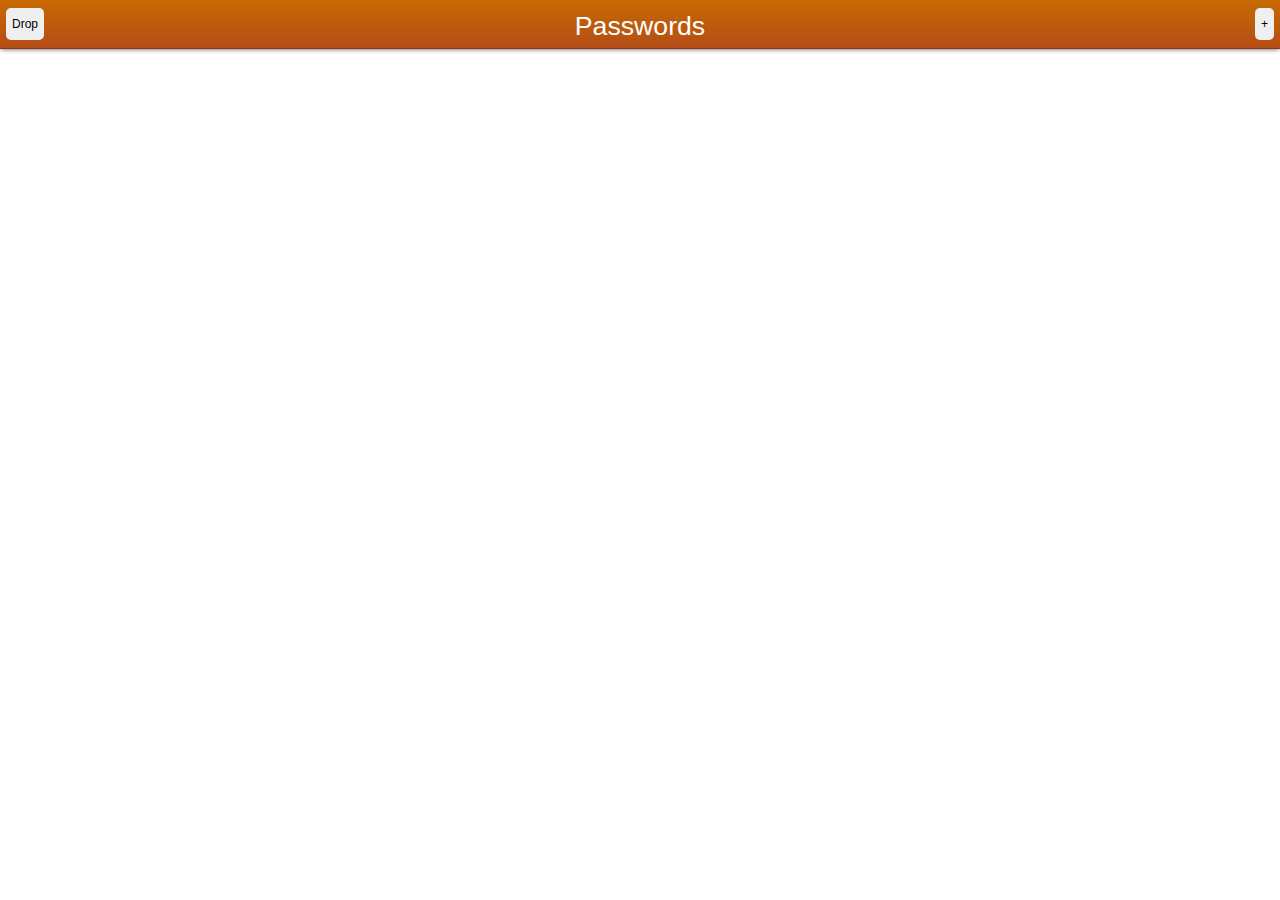
<file: index.html>
<!DOCTYPE html>
<html>
  <head>
    <meta charset="utf-8">

    <title></title>

	<link rel="resource" type="application/l10n" href="lang.ini"/>
    <meta name="description" content="">
    <meta name="viewport" content="width=device-width">
    <meta name="apple-mobile-web-app-capable" content="yes">
    <meta name="apple-mobile-web-app-status-bar-style" content="black">

    <!-- Place favicon.ico in the root directory -->

    <link rel="stylesheet" href="css/app.css">
  </head>
  <body>
    <x-listview class="list">
      <header>
        <button class="dropSecret" title="Drops secret to prompt again before next use" data-l10n-id="drop-button-label"></button>
        <h1 data-l10n-id="header-account-list"></h1>
        <button class="add" data-view=".edit" data-animation="slideDown" title="add a credential">+</button>
      </header>
    </x-listview>

    <x-view class="detail">
      <header>
        <h1 data-l10n-id="header-details"></h1>
        <button data-view="x-view.edit" data-l10n-id="button-edit"></button>
      </header>
      <label data-l10n-id="form-label-user"></label>
	  <p class="user"></p>
      <label data-l10n-id="form-label-password"></label>
	  <p class="password"></p>
      <button type="submit" data-view=".list" class="btn delete" data-l10n-id="button-save"></button>
    </x-view>

    <x-view class="edit">
      <header><h1 data-l10n-id="header-edit"></h1></header>
      <div class="field">
		  <label for="site" data-l10n-id="form-label-site"></label> 
		  <input type="text" name="site" />
	  </div>
      <div class="field">
		  <label for="user" data-l10n-id="form-label-username"></label>
		  <input type="text" name="user" />
	  </div>
      <div class="field">
		  <label data-l10n-id="form-label-password"></label>
		  <input type="password" name="password" />
	  </div>
      <button id="store-btn" type="submit" class="btn add" data-l10n-id="button-save"></button>
    </x-view>

    <div class="loading" data-l10n-id="label-loading"></div>

    <!-- Using require.js, a module system for javascript, include the
         js files. This loads "main.js", which in turn can load other
         files, all handled by require.js:
         http://requirejs.org/docs/api.html#jsfiles -->
	<script src="js/lib/sjcl.js"> </script>
	<script src="js/l10n.js"> </script>
    
    <script type="text/javascript"
            data-main="js/init.js"
            src="js/lib/require.js"></script>
  </body>
</html>
</file>
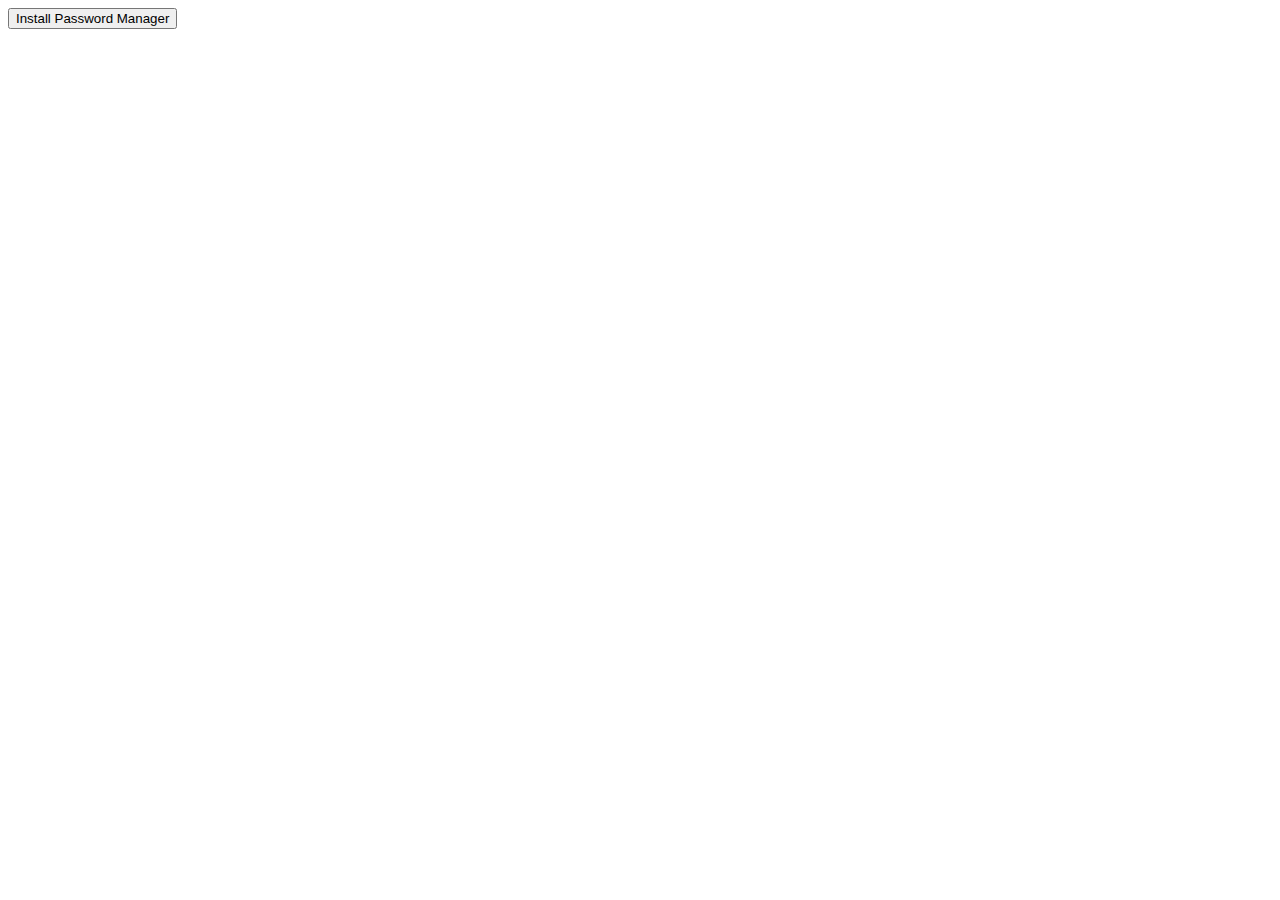
<file: install.html>
<!DOCTYPE html>
<html>
  <head>
    <meta charset="utf-8">
	<script>
	var appInstall = navigator.mozApps.install("http://marcbaechinger.github.io/pwd-manager/manifest.webapp");
	appInstall.onsuccess = function(data) {
		document.getElementById("button").innerHTML = "jajajajajajajajaja!!";
	};
	appInstall.onerror = function(data) {
		alert("shit, it failed! Henriiiiiiiik!!");
	};
	</script>
  </head>
  <body>
	  <button id="button">Install Password Manager</button>
  </body>
</html>
</file>
<file: css/app.css>
#install-btn {
    background: #0088cc; 
    background: -moz-linear-gradient(top,  #0088cc 0%, #0055cc 100%); 
    background: -webkit-gradient(linear, left top, left bottom, color-stop(0%,#0088cc), color-stop(100%,#0055cc)); 
    background: -webkit-linear-gradient(top,  #0088cc 0%,#0055cc 100%); 
    background: -o-linear-gradient(top,  #0088cc 0%,#0055cc 100%); 
    background: -ms-linear-gradient(top,  #0088cc 0%,#0055cc 100%); 
    background: linear-gradient(to bottom,  #0088cc 0%,#0055cc 100%); 
    filter: progid:DXImageTransform.Microsoft.gradient( startColorstr='#0088cc', endColorstr='#0055cc',GradientType=0 ); 
    text-align: center;
    font-size: 200%;
    margin: 1em auto;
    display: block;
    padding: .5em;
    color: white;
    width: 10em;
    max-width: 80%;
    line-height: 1.2em;
}
html,
body {
  margin: 0;
  padding: 0;
  height: 100%;
  overflow: hidden;
}
.loading {
  position: absolute;
  top: 0;
  left: 0;
  width: 100%;
  height: 100%;
  background-color: white;
  text-align: center;
  color: #aaaaaa;
}
.list ul {
  list-style: none;
  padding: 0;
  margin: 0;
}
.list ul li {
  margin: 0;
  padding: 1em .5em;
  border-top: 1px solid grey;
  cursor: pointer;
}
.anim-background {
  width: 100%;
  height: 100%;
  background-color: #dddddd;
  top: 0;
  left: 0;
  position: absolute;
  z-index: 10000;
}
x-view,
x-listview {
  background-color: white;
  display: block;
  position: absolute;
  top: 0;
  left: 0;
  height: 100%;
  width: 100%;
  
  backface-visibility: hidden;
  -webkit-backface-visibility: hidden;
  -moz-backface-visibility: hidden;
  -ms-backface-visibility: hidden;
  -o-backface-visibility: hidden;
}
x-view > header,
x-listview > header,
x-view > footer,
x-listview > footer {
  overflow: hidden;
  text-align: center;
  width: 100%;
  margin: 0;
  padding: 0;
  background: linear-gradient(top, #c66a00, #b54d17);
  background: -o-linear-gradient(top, #c66a00, #b54d17);
  background: -ms-linear-gradient(top, #c66a00, #b54d17);
  background: -moz-linear-gradient(top, #c66a00, #b54d17);
  background: -webkit-linear-gradient(top, #c66a00, #b54d17);
  border-bottom: 1px solid #933212;
  box-shadow: 0 1px 2px -1px rgba(0, 0, 0, 0.7);
  -o-box-shadow: 0 1px 2px -1px rgba(0, 0, 0, 0.7);
  -ms-box-shadow: 0 1px 2px -1px rgba(0, 0, 0, 0.7);
  -webkit-box-shadow: 0 1px 5px -1px rgba(0, 0, 0, 0.7);
  -moz-box-shadow: 0 1px 2px -1px rgba(0, 0, 0, 0.7);
  color: white;
  height: 2em;
  padding: .5em 0;
}
x-view > header .navitems,
x-listview > header .navitems {
  height: 2em;
  float: right;
}
x-view > header .navitems.left,
x-listview > header .navitems.left {
  top: 0;
  left: 0;
  float: left;
}
x-view > header .navitems button,
x-listview > header .navitems button,
x-view > footer button,
x-listview > footer button {
  height: 100%;
  margin-right: .5em;
  margin-left: 0;
  font-size: .75em;
  border: 0;
}
x-view > header .navitems.left button,
x-listview > header .navitems.left button {
  margin-left: .5em;
  margin-right: 0;
}
x-view > header h1,
x-listview > header h1 {
  margin: 0;
  padding: 0;
  font-size: 2em;
  line-height: 40pt;
  text-align: center;
}
x-view > ._contents,
x-listview > ._contents {
  position: relative;
  overflow-x: hidden;
  overflow-y: auto;
  width: 100%;
  height: 100%;
}
x-listview > ._contents > .contents {
  padding: 0;
}
._list li.highlighted {
  background-color: #99bbdd;
}
@keyframes slideIn {
  
}
@font-face {  
  font-family: 'MozTTLight';  
  src: url(fonts/MozTT%20Light.ttf) format("truetype");  
}  
html, body {
    height: 100%;
}
body {
    font-family: 'MozTTLight', Verdana, sans-serif;
}
h1 {
    font: 2.2rem/4.8rem "Open Sans", Sans-serif;
}
x-view .contents {
    padding: 1em;
}
x-view h1 {
    margin-top: 0;
}
x-view.edit .field {
    margin-top: 1em;
}
x-view.edit .field label {
	display: block;
	font-weight: 700;
}
x-view.edit .field input {
	border-radius: 4px;
	width: 100%;
	font-size: 1.2em;
}
.btn {
	width: 100%;
	font-size: 1.2em;
	margin-top: 8px;
}
x-listview.list li:before {
    content: ' ';
    display: inline-block;
    width: 15px;
    height: 15px;
    background: url(../img/glyphicons-halflings.png) no-repeat -95px -2px;
    margin-right: 5px;
    vertical-align: middle;
}
p.user {
	background-color: darkgreen;
	color: white;
	text-align: center;
	border-radius: 4px;
	padding: 5px;
}
p.password {
	background-color: black;
	color: black;
	text-align: center;
	border-radius: 4px;
	padding: 5px;
}
p.password-unveiled {
	color: white;
}
button {
	border-radius: 5px;
	border: 1px solid #333;
}
</file>
